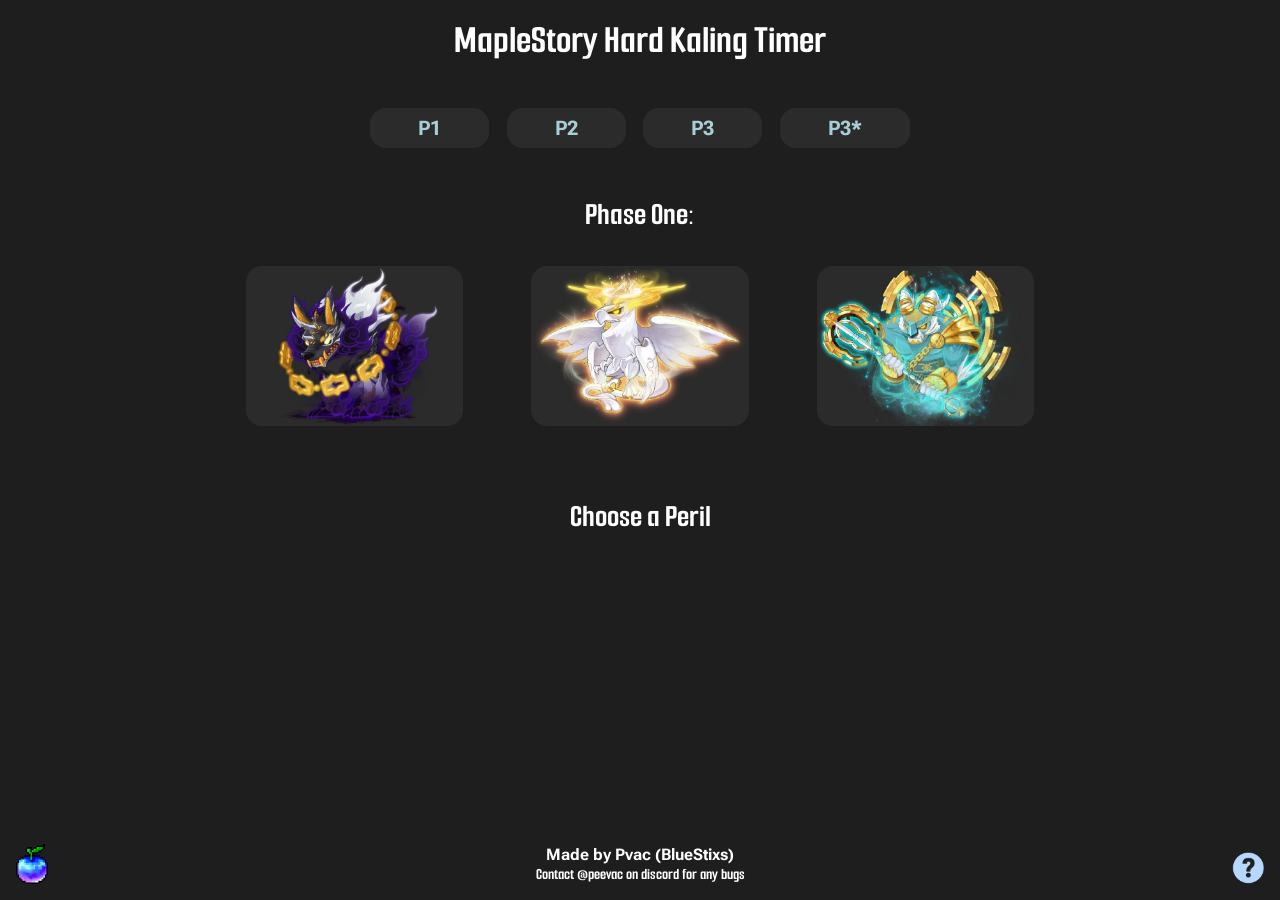
<file: index.html>
<!DOCTYPE html>
<html lang="en">

<head>
    <title>MapleStory Kaling Timer</title>
    <meta charset="utf-8">
    <meta http-equiv="X-UA-Compatible" content="IE=edge">
    <meta name="viewport" content="width=device-width, initial-scale=1">

    <link rel="preconnect" href="https://fonts.googleapis.com">
    <link rel="preconnect" href="https://fonts.gstatic.com" crossorigin>
    <link href="https://fonts.googleapis.com/css2?family=Lexend:wght@100..900&family=Roboto+Flex:opsz,wght,XOPQ,XTRA,YOPQ,YTDE,YTFI,YTLC,YTUC@8..144,100..1000,96,468,79,-203,738,514,712&family=Smooch+Sans:wght@100..900&display=swap" rel="stylesheet">
    <link rel="icon" type="image/x-icon" href="images/mobicon.ico">
    
    <link rel="stylesheet" href="style.css">
    <script src="code.js" defer></script>
</head>

<body>
    <div class="header">
        <h1>MapleStory Hard Kaling Timer</h1><br>
        <div class="swaps">
            <button onclick="location.reload()">P1</button>
            <button onclick="showPhase('phase2')">P2</button>
            <button onclick="showPhase('phase3')">P3</button>
            <button onclick="showPhase('phase4')">P3*</button>
        </div>
    </div>

    <br><br>

    <div class="mainContainer">
        <div id="phase1" class="phase">
            <h1 id="phaseOneTitle">Phase One:</h1>
            <button class="peril" onclick="dog()" id="dog"><img src="images/hundun.webp"></button>
            <button class="peril" onclick="bird()" id="bird"><img src="images/qiongqi.webp"></button>
            <button class="peril" onclick="tiger()" id="tiger"><img src="images/taowu.webp"></button>
            <div id="timers1" class="timers">
                <br>
                <h1>Choose a Peril</h1>
            </div>
        </div>

        <div id="phase2" class="phase">
            <h1>Phase Two:</h1>
            <button class="peril" onclick="phaseTwo()" id="p2"><img src="images/kaling.webp"></button>
            <div id="timers2" class="timers">
                <br>
                <h1>Click on Kaling on P2 Entrance</h1>
            </div>
        </div>

        <div id="phase3" class="phase">
            <h1>Phase Three:</h1>
            <button class="peril" onclick="phaseThree()" id="p3"><img src="images/frenzied.webp"></button>
            <div id="timers3" class="timers">
                <br>
                <h1>Click on Kaling on P3 Entrance</h1>
            </div>
        </div>

        <div id="phase4" class="phase">
            <h1>Phase Three*:</h1>
            <button class="peril" onclick="phaseFour()" id="p4"><img src="images/frenzied.webp"></button>
            <div id="timers4" class="timers">
                <br>
                <h1>Click on Kaling when all three Perils are Dead</h1>
            </div>
        </div>
    </div>

    <div id="footer">
        <div id="apple"><button onclick="appleTimer()"><img src="images/apple.png"></button></div>

        <div id="appleTimerContainer" class="timers"></div>
        
        <div id="help"><button onclick="showHelp()"><img src="images/help.png"></button></div>
        
        <div id="helpText">
            <p>MapleStory Kaling Timer inspired by <a href="https://saltette.github.io" target="_blank">@Saltette's</a> Kalos timer! 
                This timer is mainly used for the Kaling Destiny Liberation Mission, but 
                can be used to get a gist of general timings as well. Preferably, you will 
                have someone on the side who manages the timer and shotcalls while you run the boss.
            </p>
                <br>
            <p>Simply click on a peril in P1 to start and timers will begin running. FMA timers
                in P1 dog and P2 kaling will automatically restart by themselves, but if they
                are delayed by bind, you can simply re-click the button to restart it at 60s.
                Clutch timers also automatically restart by themeselves, but if they are delayed,
                you can also restart them. P1 Bird FMA timer does not start until the crack with
                the bird inside is killed.
            </p>
        </div>
        <div id="credit">
            <h1><a href="https://www.youtube.com/@maplestoryweeklyclips/" target="_blank">Made by Pvac (BlueStixs)</a></h1>
            <h1>Contact @peevac on discord for any bugs</h1>
        </div>
    </div>
</body>
</html>
</file>
<file: style.css>
* {
    margin: 0;
    padding: 0;
    font-family: "Roboto Flex", sans-serif;
    font-weight: bold;
}

body {
    background-color: #1e1e1e;
}

h1 {
    font-weight: bold;
    font-family: "Smooch Sans", sans-serif;
}

.header {
    position: sticky;
}

.header h1 {
    text-align: center;
    color: white;
    font-size: 2.5rem;
    padding: 1rem;
}

.swaps {
    margin: 0 auto;
    text-align: center;
    display: flex; 
    justify-content: center;
}

.swaps button {
    color: #A6CFD5;
    border: 0;
    display: inline-block;
    padding-left: 3rem;
    padding-right: 3rem;
    padding-top: .5rem;
    padding-bottom: .5rem;
    font-size: 1.25rem;

    background-color: #2b2b2b;
    border-radius: 1rem;
    margin: 0.55rem;
}

.swaps button:hover {
    background-color: #26408B;
    color: #C2E7D9;
    cursor: pointer;
    transition: background-color 0.5s ease-in-out;
}

button:focus {
    outline: none;
}

.mainContainer {
    text-align: center;
    margin: 0 auto;
}

.mainContainer h1{
    color: white;
    font-size: 2rem;
}

.mainContainer .peril {
    border: 0;
    background-color: transparent;
    text-align: center;
    padding: 2rem;
    color: #ABD2FA;
    font-size: 5rem;  
}

.mainContainer .peril img {
    height: 10rem;
    background-color: #2b2b2b;
    border-radius: 1rem;
}

.mainContainer .peril:hover {
    cursor: pointer;
    transition: opacity 0.2s ease-in-out;
}

.mainContainer .peril img:hover {
    background-color: #26408B;
    transform: scale(110%);
    transition: all 0.5s ease-in-out;
}

.mainContainer p {
    color: #ABD2FA;
    font-size: 5rem;
}

.timers button {
    color: #ABD2FA;
    border: 0;
    cursor: pointer;
    font-size: 1.5rem;
    background-color: #2b2b2b;
    border-radius: 1rem;
    margin: 0.75rem;
    padding: 0.25rem 0.5rem;
}

.timers button:hover {
    color: white;
    background-color: #26408B;
    transition: color 0.2s ease-in-out;
}

#footer {
    text-align: center;
    position: fixed;
    bottom: 1rem;
    width: 100%;
}

#footer h1, #footer a {
    color: white;
    font-size: 1rem;
    text-decoration: none;
}

#footer a:hover {
    color: #ABD2FA;
}

#help {
    z-index: 99;
}

#help button {
    background: none;
    border: none;
    padding: 0;
    font-size: 0;
}

#help img {
    cursor: pointer;
    position: fixed;
    margin: 1rem;
    right: 0;
    bottom: 0;
    width: 2rem;
}

#help img:hover {
    transform: scale(1.1);
    transition: all 0.2 s ease-in-out;
}

#helpText {
    background-color: #ABD2FA;
    border-radius: 1rem;
    color: #1e1e1e;
    display: none;
    text-align: left;
    font-size: 0.75rem;
    z-index: 99;

    position: fixed;
    margin: 1rem;
    right: 0;
    bottom: 2.5rem;

    max-width: 20rem;
    background-color: #ABD2FA;
    display: none;
    padding: 1rem;
    z-index: 999;
}   

#helpText a {
    color: darkblue;
    font-size: 0.75rem;
}

#helpText a:hover {
    color: blue;
}

#apple {
    z-index: 99;
}

#apple button {
    background: none;
    border: none;
    padding: 0;
    font-size: 0;
}

#apple img {
    cursor: pointer;
    position: fixed;
    margin: 1rem;
    left: 0;
    bottom: 0;
    width: 2rem;
}

#apple img:hover {
    transform: scale(1.1);
    transition: all 0.2 s ease-in-out;
}


#appleTimerContainer {
    z-index: 99;
    position: fixed;
    left: 3rem;
    bottom: 0.25rem;

    max-width: 20rem;
    display: none;
    z-index: 999;
}   

#appleTimerContainer button {
    font-size: 1.25rem;
}

@media only screen and (max-width: 450px) {
    /* #footer {
        position: relative;
    } */

    .mainContainer .peril {
        border: 0;
        background-color: transparent;
        text-align: center;
        padding: 0.5rem;
        color: #ABD2FA;
        font-size: 5rem;  
    }

    .mainContainer .peril img {
        height: 5rem;
    }

    .swaps button {
        padding-left: 1.5rem;
        padding-right: 1.5rem;
        padding-top: .25rem;
        padding-bottom: .25rem;
        font-size: 1.5rem;

        border-radius: 1rem;
        margin: 0.55rem;
    }

    .timers button {
        color: #ABD2FA;
        border: 0;
        cursor: pointer;
        font-size: 1rem;
        background-color: #2b2b2b;
        border-radius: 1rem;
        margin: 0.75rem;
        padding: 0.25rem 0.5rem;
    }

    #footer {
        bottom: 3.5rem;
    }
}
</file>
